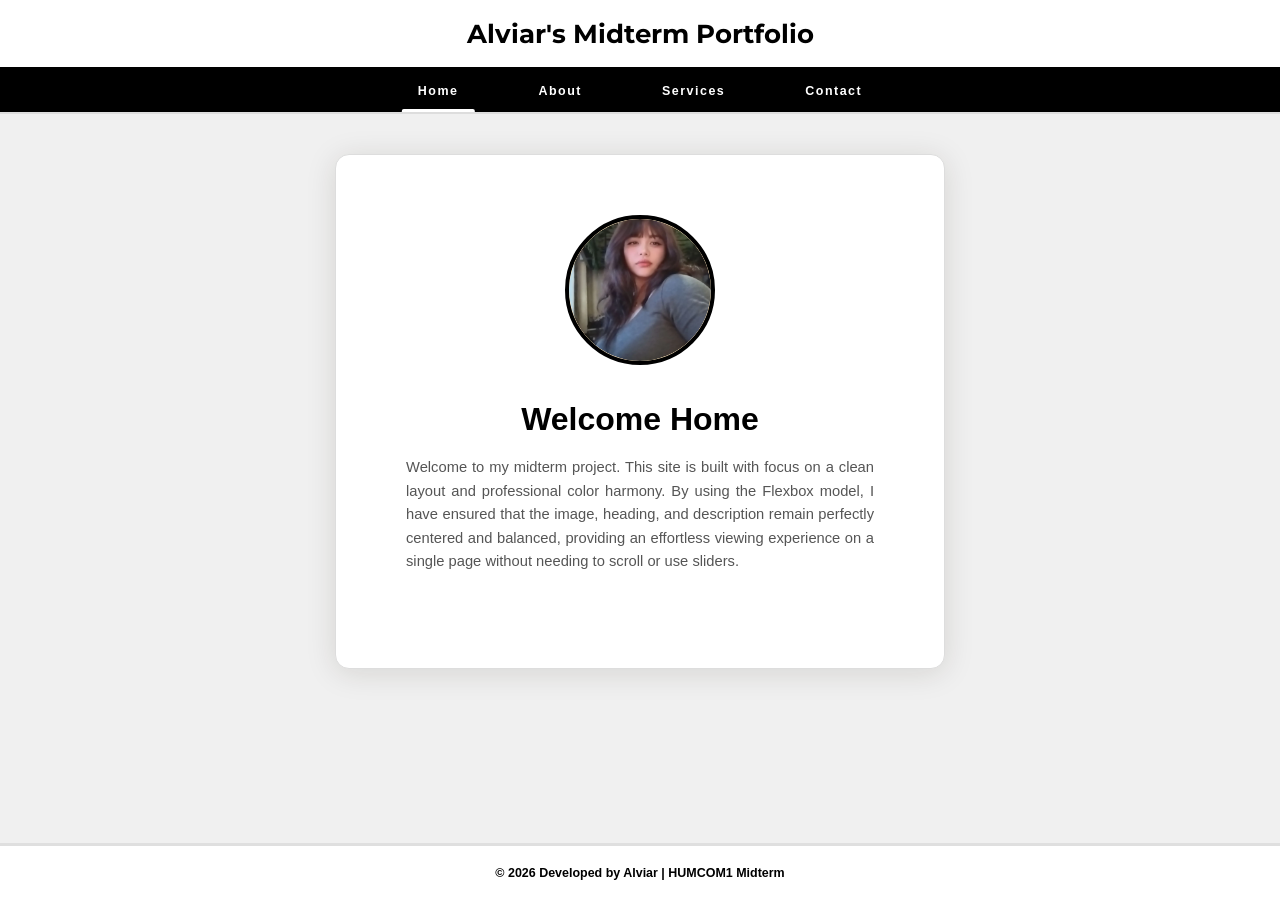
<file: index.html>
<!DOCTYPE html>
<html lang="en">
<head>
  <meta charset="UTF-8" />
  <meta name="viewport" content="width=device-width, initial-scale=1.0"/>
  <title>Home | Midterm Portfolio</title>
  <link href="https://fonts.googleapis.com/css2?family=Playfair+Display:ital,wght@0,700;1,700&family=Montserrat:wght@400;600;700;800&family=Lato:ital,wght@0,400;1,400&display=swap" rel="stylesheet"/>
  <link rel="stylesheet" href="style.css"/>
</head>
<body>

  <header>
    <h1>Alviar's Midterm Portfolio</h1>
  </header>

  <nav>
    <a href="index.html" class="active">Home</a>
    <a href="about.html">About</a>
    <a href="service.html">Services</a>
    <a href="contact.html">Contact</a>
  </nav>

  <main>
    <div class="wrapper">
      <div class="card hero-card">

        <div class="avatar-row">
          <div class="avatar">
            <img src="Arwen.webp" alt="ME"/>
          </div>
        </div>
        <h1>Welcome Home</h1><br>
        <p class="description">
          Welcome to my midterm project. This site is built with focus on a clean layout
          and professional color harmony. By using the Flexbox model, I have ensured that
          the image, heading, and description remain perfectly centered and balanced,
          providing an effortless viewing experience on a single page without needing to
          scroll or use sliders.
        </p>
      </div>
    </div>
  </main>

  <footer>© 2026 Developed by Alviar | HUMCOM1 Midterm</footer>

</body>
</html>
</file>
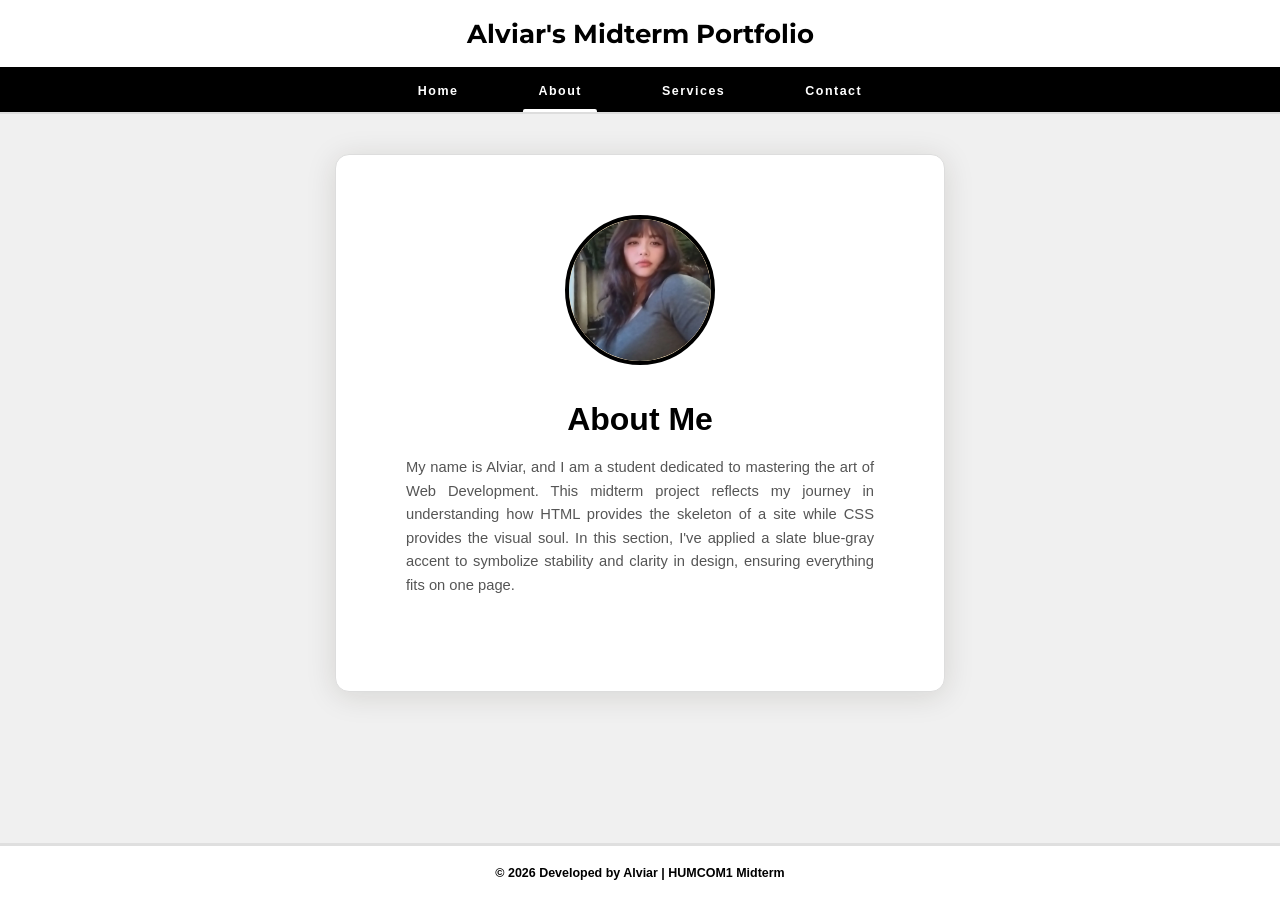
<file: about.html>
<!DOCTYPE html>
<html lang="en">
<head>
  <meta charset="UTF-8" />
  <meta name="viewport" content="width=device-width, initial-scale=1.0"/>
  <title>About | Midterm Portfolio</title>
  <link href="https://fonts.googleapis.com/css2?family=Playfair+Display:ital,wght@0,700;1,700&family=Montserrat:wght@400;600;700;800&family=Lato:ital,wght@0,400;1,400&display=swap" rel="stylesheet"/>
  <link rel="stylesheet" href="style.css"/>
</head>
<body>

  <header>
    <h1>Alviar's Midterm Portfolio</h1>
  </header>

  <nav>
    <a href="index.html">Home</a>
    <a href="about.html" class="active">About</a>
    <a href="service.html">Services</a>
    <a href="contact.html">Contact</a>
  </nav>

  <main>
    <div class="wrapper">
      <div class="card hero-card">

        <div class="avatar-row">
          <div class="avatar">
            <img src="Arwen.webp" alt="ME"/>
          </div>
        </div>
        <h1>About Me</h1><br>
        <p class="description">
          My name is Alviar, and I am a student dedicated to mastering the art of Web
          Development. This midterm project reflects my journey in understanding how HTML
          provides the skeleton of a site while CSS provides the visual soul. In this
          section, I've applied a slate blue-gray accent to symbolize stability and
          clarity in design, ensuring everything fits on one page.
        </p>
      </div>
    </div>
  </main>

  <footer>© 2026 Developed by Alviar | HUMCOM1 Midterm</footer>

</body>
</html>
</file>
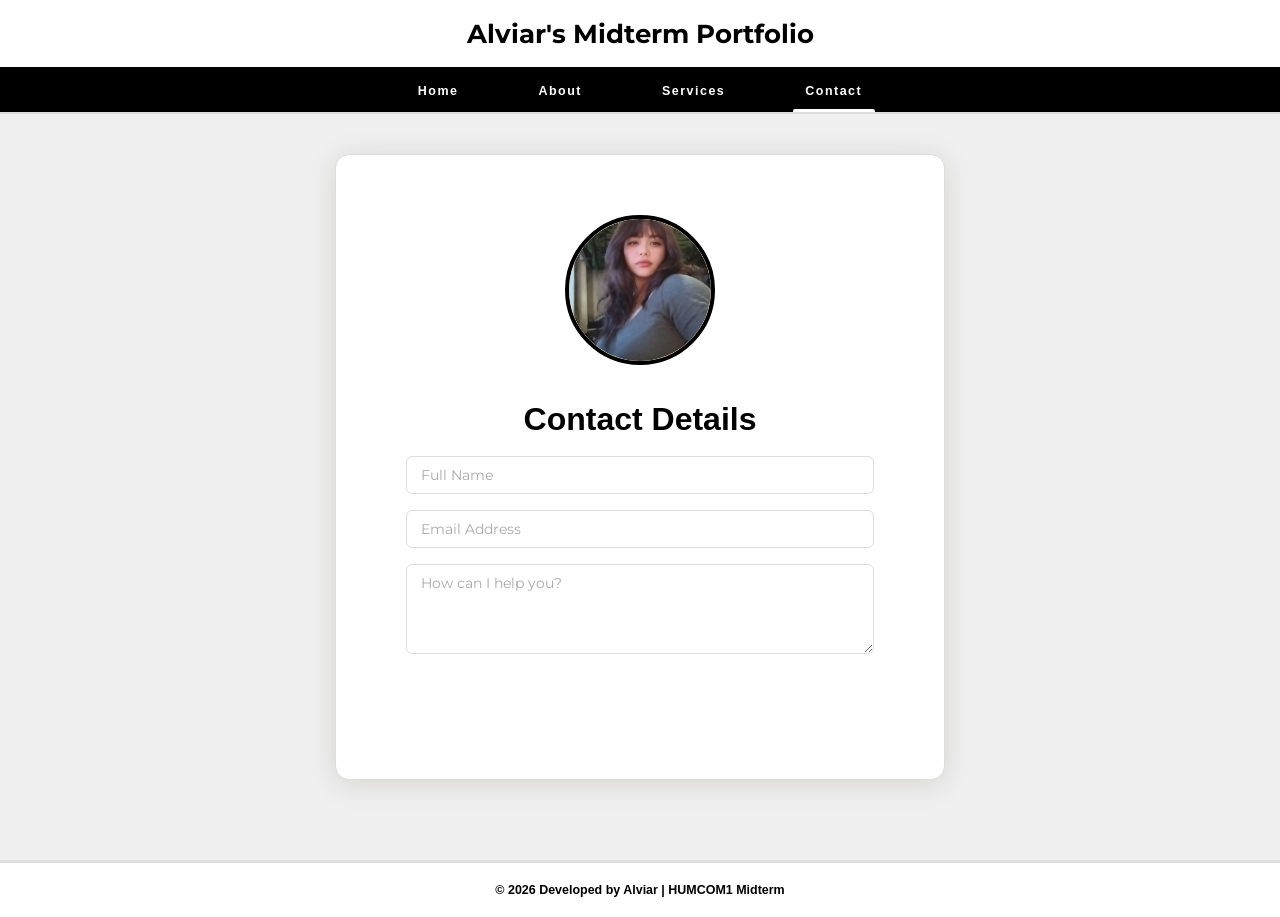
<file: contact.html>
<!DOCTYPE html>
<html lang="en">
<head>
  <meta charset="UTF-8" />
  <meta name="viewport" content="width=device-width, initial-scale=1.0"/>
  <title>Contact | Midterm Portfolio</title>
  <link href="https://fonts.googleapis.com/css2?family=Playfair+Display:ital,wght@0,700;1,700&family=Montserrat:wght@400;600;700;800&family=Lato:ital,wght@0,400;1,400&display=swap" rel="stylesheet"/>
  <link rel="stylesheet" href="style.css"/>
</head>
<body>

  <header>
    <h1>Alviar's Midterm Portfolio</h1>
  </header>

  <nav>
    <a href="index.html">Home</a>
    <a href="about.html">About</a>
    <a href="service.html">Services</a>
    <a href="contact.html" class="active">Contact</a>
  </nav>

  <main>
    <div class="wrapper">
      <div class="card hero-card">

        <div class="avatar-row">
          <div class="avatar">
            <img src="Arwen.webp" alt="ME"/>
          </div>
        </div>
        <h1>Contact Details</h1><br>
        <div class="contact-form">
          <div class="form-group">
            <input type="text" placeholder="Full Name" />
          </div>
          <div class="form-group">
            <input type="email" placeholder="Email Address" />
          </div>
          <div class="form-group">
            <textarea placeholder="How can I help you?"></textarea>
          </div>
          <button class="btn-send">Send Message</button>
        </div>
      </div>
    </div>
  </main>

  <footer>© 2026 Developed by Alviar | HUMCOM1 Midterm</footer>

</body>
</html>
</file>
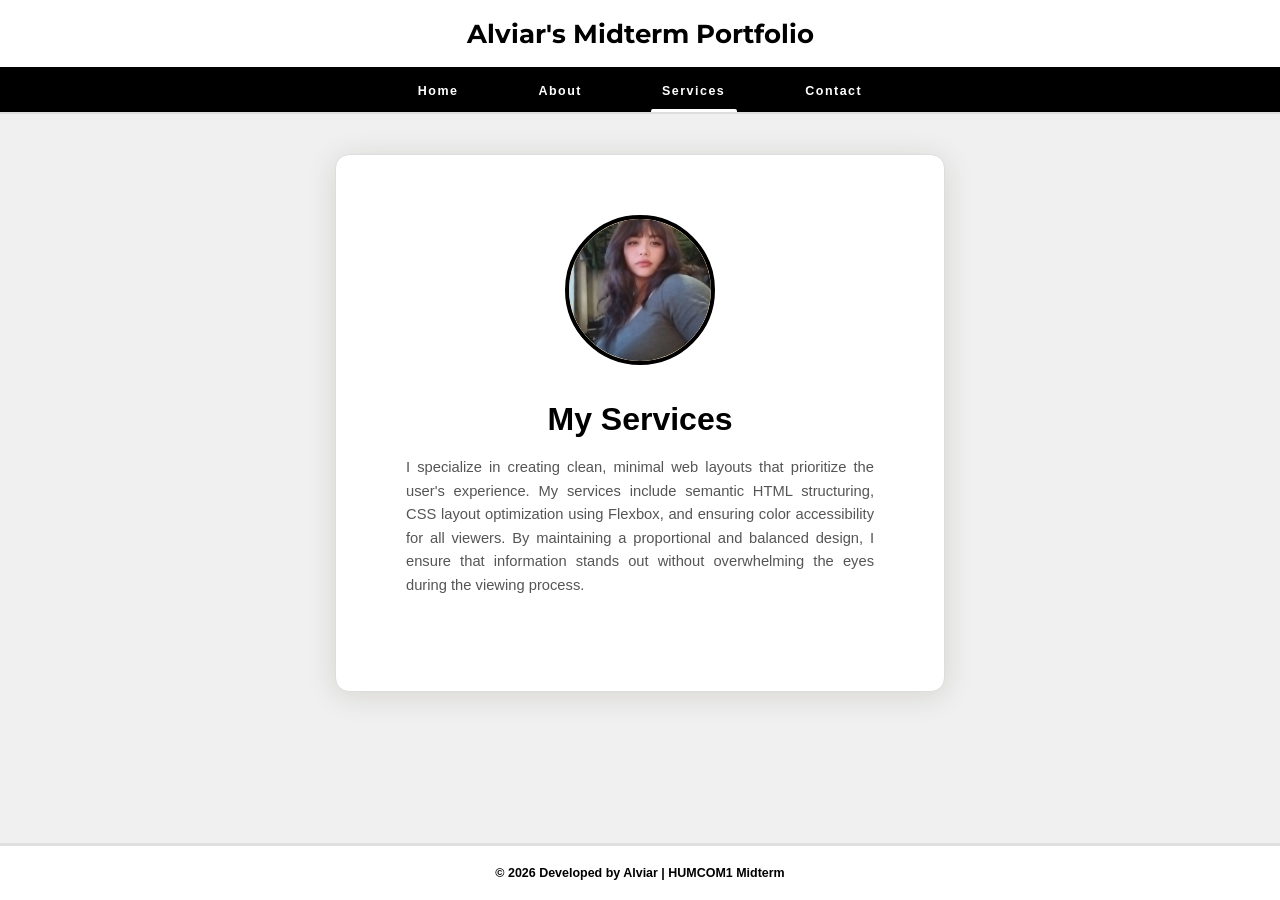
<file: service.html>
<!DOCTYPE html>
<html lang="en">
<head>
  <meta charset="UTF-8" />
  <meta name="viewport" content="width=device-width, initial-scale=1.0"/>
  <title>Services | Midterm Portfolio</title>
  <link href="https://fonts.googleapis.com/css2?family=Playfair+Display:ital,wght@0,700;1,700&family=Montserrat:wght@400;600;700;800&family=Lato:ital,wght@0,400;1,400&display=swap" rel="stylesheet"/>
  <link rel="stylesheet" href="style.css"/>
</head>
<body>

  <header>
    <h1>Alviar's Midterm Portfolio</h1>
  </header>

  <nav>
    <a href="index.html">Home</a>
    <a href="about.html">About</a>
    <a href="service.html" class="active">Services</a>
    <a href="contact.html">Contact</a>
  </nav>

  <main>
    <div class="wrapper">
      <div class="card hero-card">

        <div class="avatar-row">
          <div class="avatar">
            <img src="Arwen.webp" alt="ME"/>
          </div>
        </div>
        <h1>My Services</h1><br>
        <p class="description">
          I specialize in creating clean, minimal web layouts that prioritize the user's
          experience. My services include semantic HTML structuring, CSS layout
          optimization using Flexbox, and ensuring color accessibility for all viewers.
          By maintaining a proportional and balanced design, I ensure that information
          stands out without overwhelming the eyes during the viewing process.
        </p>
      </div>
    </div>
  </main>

  <footer>© 2026 Developed by Alviar | HUMCOM1 Midterm</footer>

</body>
</html>
</file>
<file: style.css>
*, *::before, *::after {
  box-sizing: border-box;
  margin: 0;
  padding: 0;
}

:root {
  --black: #000000;
  --dark: #ffffff;
  --gold: #000000;
  --bg: #f0f0f0;
  --white: #000000;
  --text: #000000;
  --words: #ffffff;
  --card-bg: #ffffff;
  --border: #dddddd;
}

body {
  font-family: 'Segoe UI', Tahoma, Geneva, Verdana, sans-serif;
  background-color: var(--dark);
  color: var(--text);
  min-height: 100vh;
  justify-content: center;
  text-align: justify;
  text-justify: auto;
  display: flex;
  flex-direction: column;
  overflow-x: hidden;
}

main {
  flex: 1;
  background-color: var(--bg);
}

/* ── HEADER ── */
header {
  background-color: var(--dark);
  padding: 18px 40px;
  display: flex;
  align-items: center;
  justify-content: center;
  gap: 16px;
  border-bottom: 3px solid var(--gold);
}

.logo-icon {
  width: 52px;
  height: 52px;
  border-radius: 50%;
  background: var(--gold);
  display: flex;
  align-items: center;
  justify-content: center;
  flex-shrink: 0;
  overflow: hidden;
}

.logo-icon img {
  width: 130%;
  height: 130%;
  object-fit: cover;
}

header h1 {
  font-family: 'Montserrat', sans-serif;
  font-weight: 700;
  font-size: 1.6rem;
  color: var(--white);
}

/* ── NAV ── */
nav {
  background-color: var(--white);
  display: flex;
  justify-content: center;
  border-bottom: 2px solid var(--border);
}

nav a {
  display: inline-block;
  padding: 14px 40px;
  text-decoration: none;
  font-size: 0.78rem;
  font-weight: 700;
  letter-spacing: 0.12em;
  color: var(--words);
  position: relative;
  transition: color 0.2s;
}

nav a:hover {
  color: #ffffff;
}

nav a.active {
  color: #ffffff;
}

nav a.active::after {
  content: '';
  display: block;
  position: absolute;
  bottom: 0;
  left: 50%;
  transform: translateX(-50%);
  width: 60%;
  height: 3px;
  background: #ffffff;
  border-radius: 2px 2px 0 0;
}

/* ── LAYOUT ── */
.wrapper {
  padding: 40px 30px 80px;
  display: flex;
  justify-content: center;
}

.card {
  background: var(--card-bg);
  border-radius: 14px;
  padding: 60px 70px;
  max-width: 820px;
  width: 50%;
  box-shadow: 0 4px 30px rgba(39, 30, 17, 0.13);
  border: 1px solid var(--border);
}

/* ── AVATAR ── */
.avatar {
  width: 150px;
  height: 150px;
  border-radius: 50%;
  border: 4px solid #000000;
  overflow: hidden;
  background: #ffe8c0;
  display: flex;
  align-items: center;
  justify-content: center;
}

.avatar img {
  width: 100%;
  height: 100%;
  object-fit: cover;
  border-radius: 50%;
  display: block;
}

.avatar-wrap {
  display: flex;
  justify-content: center;
  margin-bottom: 22px;
}

/* ── FOOTER ── */
footer {
  border-top: 3px solid #dfdfdf;
  text-align: center;
  padding: 20px 40px;
  font-size: 0.78rem;
  color: var(--white);
  font-weight: 600;
  width: 100%;
}

/* ── BUTTON ── */
.btn {
  display: inline-block;
  background: var(--dark);
  color: var(--white);
  text-decoration: none;
  font-size: 0.82rem;
  font-weight: 700;
  letter-spacing: 0.12em;
  text-transform: uppercase;
  padding: 14px 38px;
  border-radius: 50px;
  border: none;
  cursor: pointer;
  transition: background 0.2s, color 0.2s, transform 0.15s;
}

.btn:hover {
  background: var(--gold);
  color: var(--dark);
  transform: translateY(-1px);
}

/* ── HOME / HERO ── */
.hero-card {
  text-align: center;
  max-width: 780px;
}

.hero-card h2 {
  font-family: 'Montserrat', sans-serif;
  font-weight: 800;
  font-size: 2.2rem;
  letter-spacing: 0.06em;
  text-transform: uppercase;
  color: var(--dark);
  margin-bottom: 10px;
}

.hero-card .tagline {
  font-family: 'Lato', sans-serif;
  font-style: italic;
  font-size: 1rem;
  margin-bottom: 36px;
}

.avatar-row {
  display: flex;
  justify-content: center;
  gap: 12px;
  margin-bottom: 36px;
}

.hero-card .description {
  text-align: justify;
  font-size: 0.92rem;
  line-height: 1.6;
  color: #555;
  max-width: 560px;
  margin: 0 auto 34px;
}

/* ── ABOUT ── */
.about-card h2 {
  font-family: 'Playfair Display', serif;
  font-weight: 700;
  font-style: italic;
  font-size: 1.5rem;
  text-align: center;
  color: var(--dark);
  margin-bottom: 24px;
}

.about-card p {
  text-align: justify;
  font-size: 0.88rem;
  line-height: 1.6;
  color: #444;
  margin-bottom: 16px;
}

.about-card p:last-child {
  margin-bottom: 0;
}

/* ── CONTACT ── */
.contact-form {
  max-width: 480px;
  margin: 0 auto;
  text-align: left;
}

.contact-card .card-header {
  text-align: center;
  margin-bottom: 36px;
}

.contact-card .card-header h2 {
  font-family: 'Playfair Display', serif;
  font-weight: 700;
  font-style: italic;
  font-size: 1.5rem;
  color: var(--dark);
  margin-bottom: 8px;
}

.contact-card .card-header p {
  font-size: 0.85rem;
  color: #666;
}

.two-col {
  display: grid;
  grid-template-columns: 1fr 1.4fr;
  gap: 40px;
}

.detail-block {
  margin-bottom: 20px;
}

.detail-block .label {
  font-size: 0.68rem;
  font-weight: 700;
  letter-spacing: 0.1em;
  text-transform: uppercase;
  color: var(--dark);
  margin-bottom: 4px;
}

.detail-block .value {
  font-size: 0.83rem;
  color: #555;
  line-height: 1.6;
}

.form-group {
  margin-bottom: 16px;
}

.form-group label {
  display: block;
  font-size: 0.68rem;
  font-weight: 700;
  letter-spacing: 0.1em;
  text-transform: uppercase;
  color: grey;
  margin-bottom: 5px;
}

.form-group input,
.form-group textarea {
  width: 100%;
  padding: 10px 14px;
  border: 1px solid var(--border);
  border-radius: 6px;
  font-family: 'Montserrat', sans-serif;
  font-size: 0.85rem;
  color: #444;
  outline: none;
  transition: border-color 0.2s;
  background: var(--card-bg);
}

.form-group input::placeholder,
.form-group textarea::placeholder {
  color: #aaa;
}

.form-group input:focus,
.form-group textarea:focus {
  border-color: #888;
}

.form-group textarea {
  resize: vertical;
  min-height: 90px;
}

.btn-send {
  width: 100%;
  padding: 13px;
  background: var(--dark);
  color: var(--words);
  border: none;
  border-radius: 6px;
  cursor: pointer;
  font-family: 'Montserrat', sans-serif;
  font-size: 0.78rem;
  font-weight: 700;
  letter-spacing: 0.14em;
  text-transform: uppercase;
  transition: background 0.2s, color 0.2s, transform 0.15s;
  margin-top: 4px;
}

.btn-send:hover {
  background: #333;
  color: #ffffff;
  transform: translateY(-1px);
}
</file>
